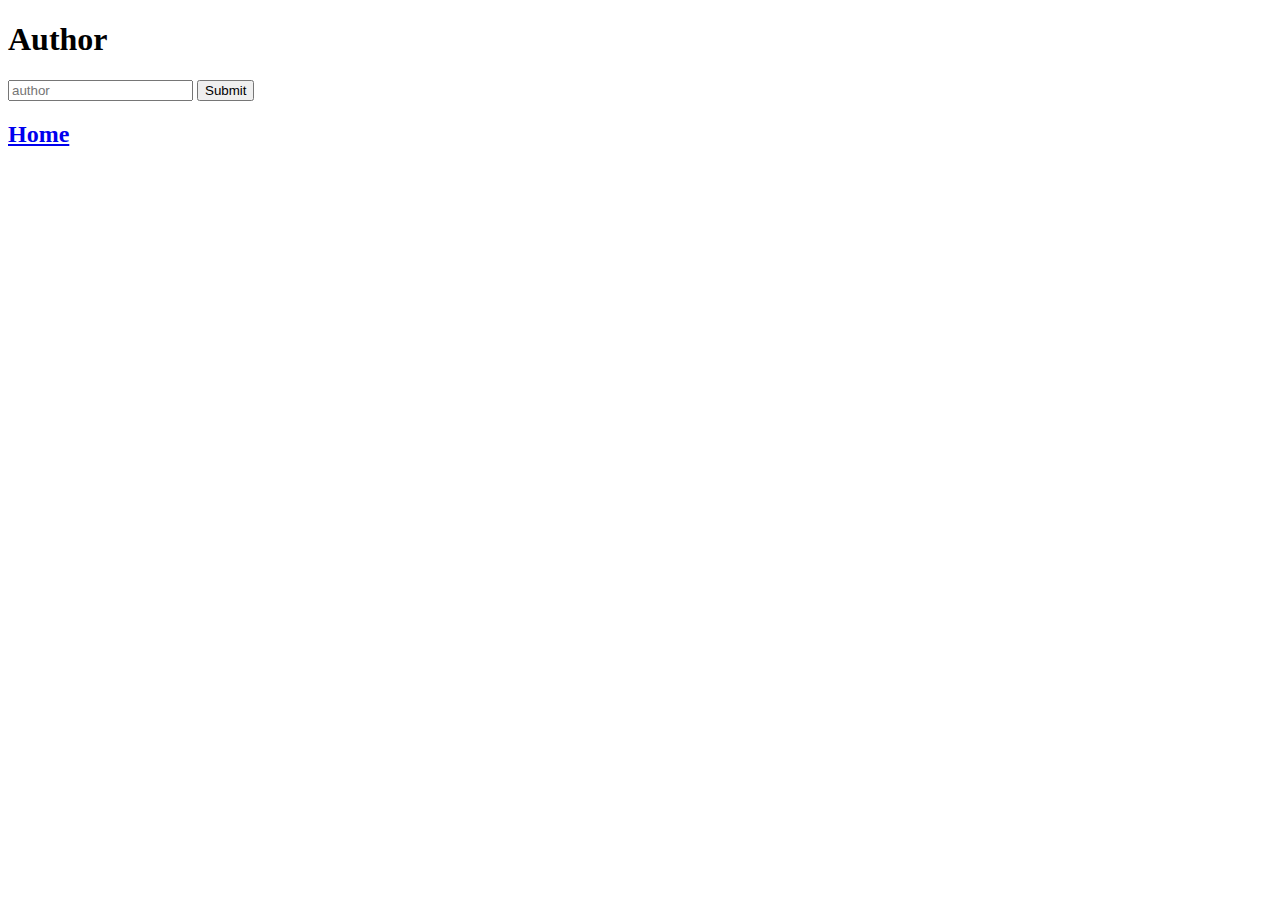
<file: GoogleBooksAPI/Templates/author.html>
<!doctype html>
<html lang="en">
<head>
    <meta charset="UTF-8">
    <title>Document</title>
</head>
<body>

<h1>Author</h1>
<form method="GET">
    <input type="text" name="authorname" placeholder="author">
    <input type="submit">
</form>
<h2><a href="/index">Home</a></h2>

</body>
</html>
</file>
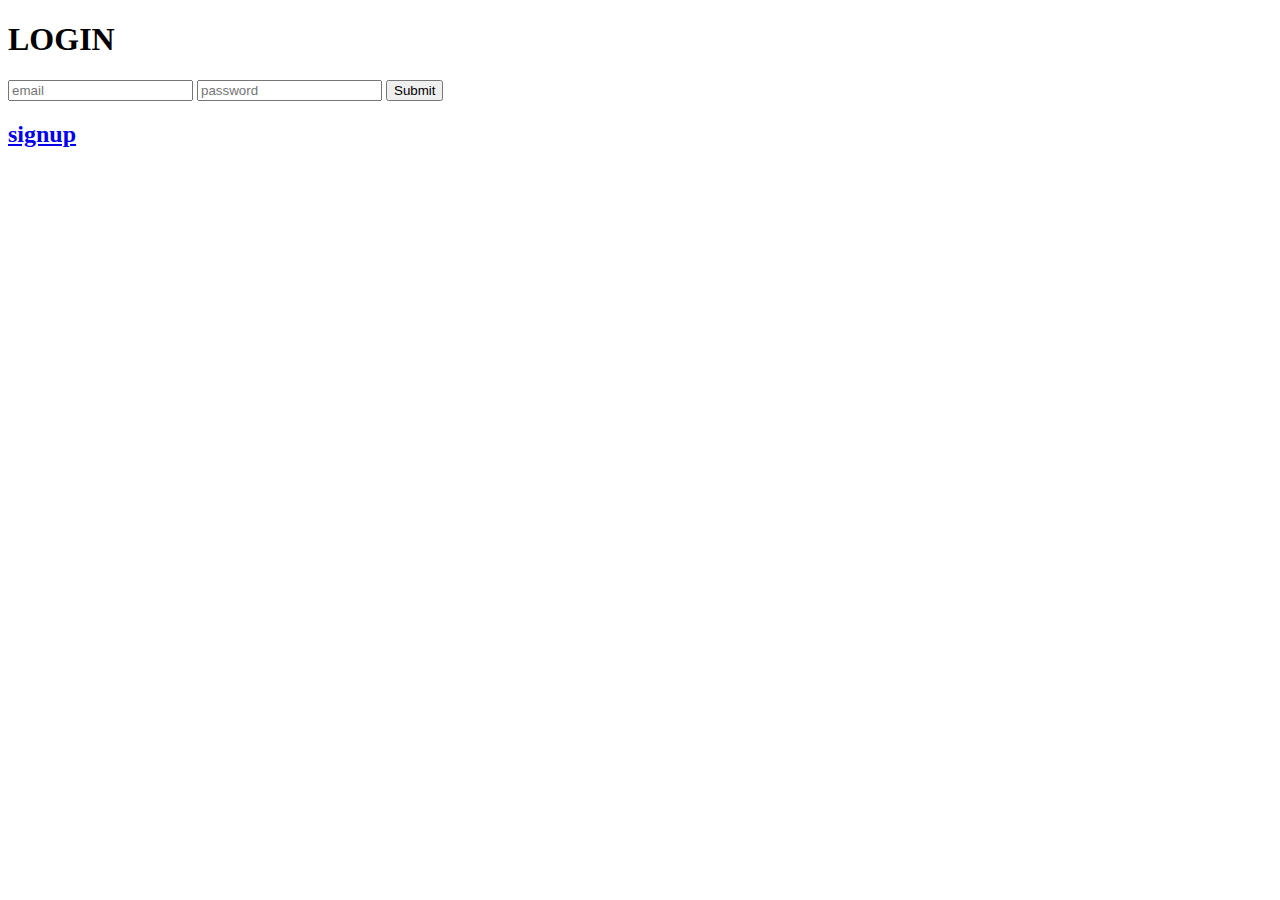
<file: GoogleBooksAPI/Templates/login.html>
<!doctype html>
<html lang="en">
<head>
    <meta charset="UTF-8">
    <title>Document</title>
</head>
<body>

<h1>LOGIN</h1>
<form method="post">
    <input type="text" name="username" placeholder="email">
    <input type="password" name="password" placeholder="password">
    <input type="submit">
</form>
<h2><a href="/signup">signup</a></h2>

</body>
</html>
</file>
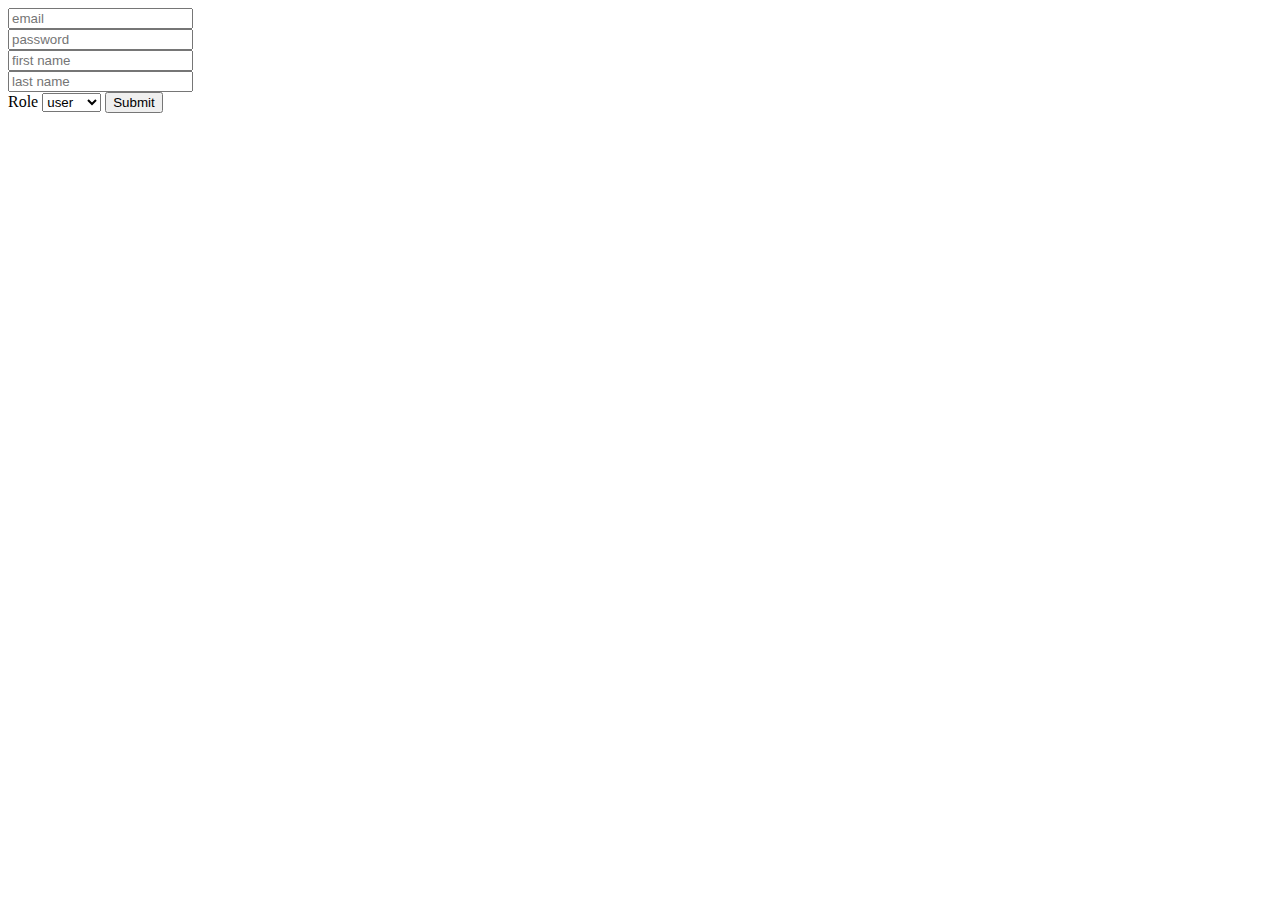
<file: GoogleBooksAPI/Templates/signup.html>
<!doctype html>
<html lang="en">
<head>
    <meta charset="UTF-8">
    <title>Document</title>
</head>
<body>

<form method="post">

    <input type="email" name="username" placeholder="email"><br>
    <input type="text" name="password" placeholder="password"><br>
    <input type="text" name="firstname" placeholder="first name"><br>
    <input type="text" name="lastname" placeholder="last name"><br>
    <label for="sr">Role</label>
    <select name="role" id="sr">
        <option value="user">user</option>
        <option value="admin">admin</option>
    </select>
    <input type="submit">

</form>

</body>
</html>
</file>
